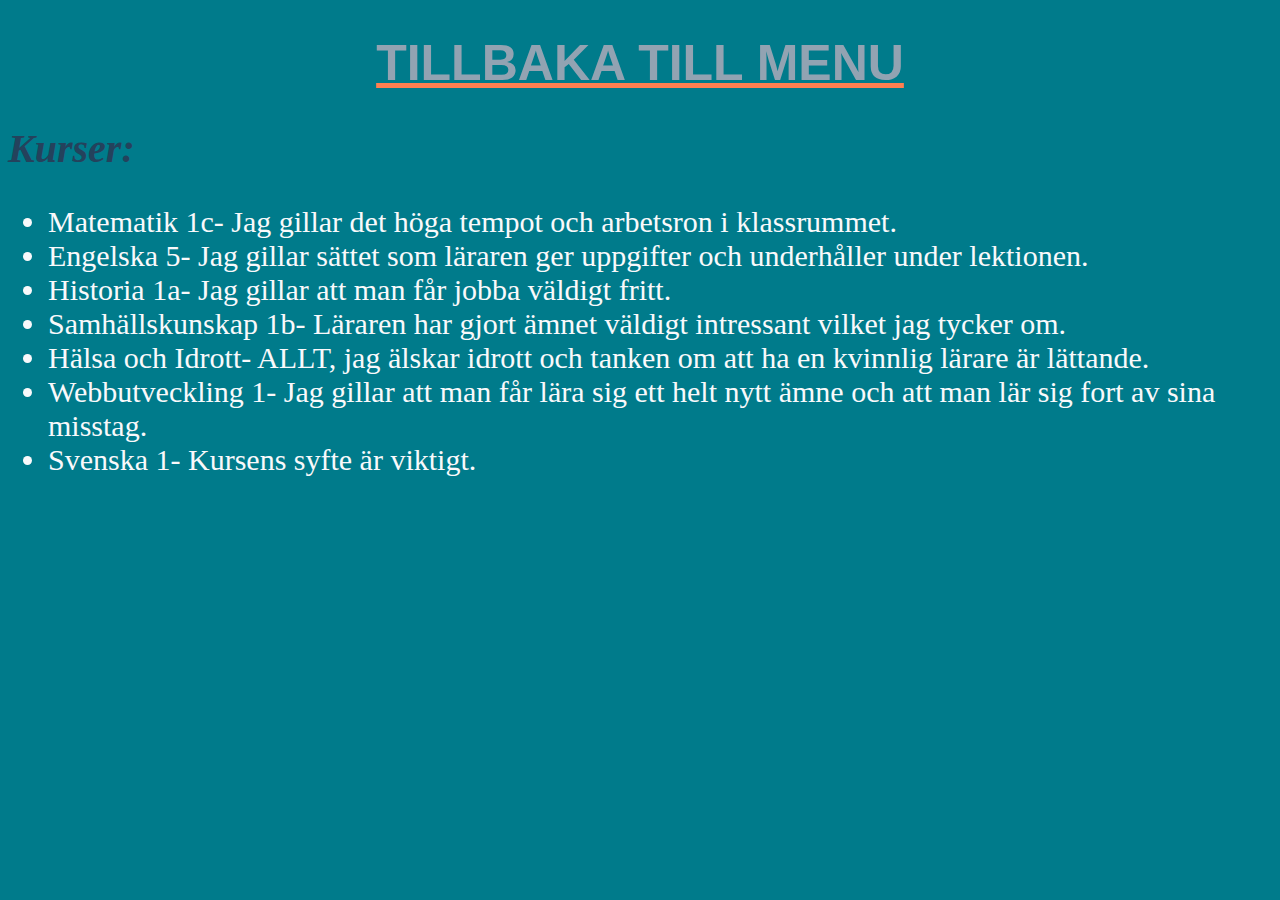
<file: html/courses.html>
<!-- AUTO SAVE? -->
<!DOCTYPE html>
<html>  
   <header>  <head>  
    <!--Detta kopplar till css--> 
     <link rel="stylesheet" href="../css/style.css">
</head>
</header>
    <body>
        <a href="/index.html"><h1>TILLBAKA TILL MENU</h1></a>
    <h2 class="heading">Kurser:</h2>
    <!--Detta bildar en lista-->
    <ul>
        <li> Matematik 1c- Jag gillar det höga tempot och arbetsron i klassrummet.</li>
        <li> Engelska 5- Jag gillar sättet som läraren ger uppgifter och underhåller under lektionen.</li>
        <li> Historia 1a- Jag gillar att man får jobba väldigt fritt.</li>
        <li> Samhällskunskap 1b- Läraren har gjort ämnet väldigt intressant vilket jag tycker om.</li>
        <li> Hälsa och Idrott- ALLT, jag älskar idrott och tanken om att ha en kvinnlig lärare är lättande.</li>
        <li> Webbutveckling 1- Jag gillar att man får lära sig ett helt nytt ämne och att man lär sig fort av sina misstag.</il>
        <li> Svenska 1- Kursens syfte är viktigt.</li>
    </ul>
    </body>
</html>
</file>
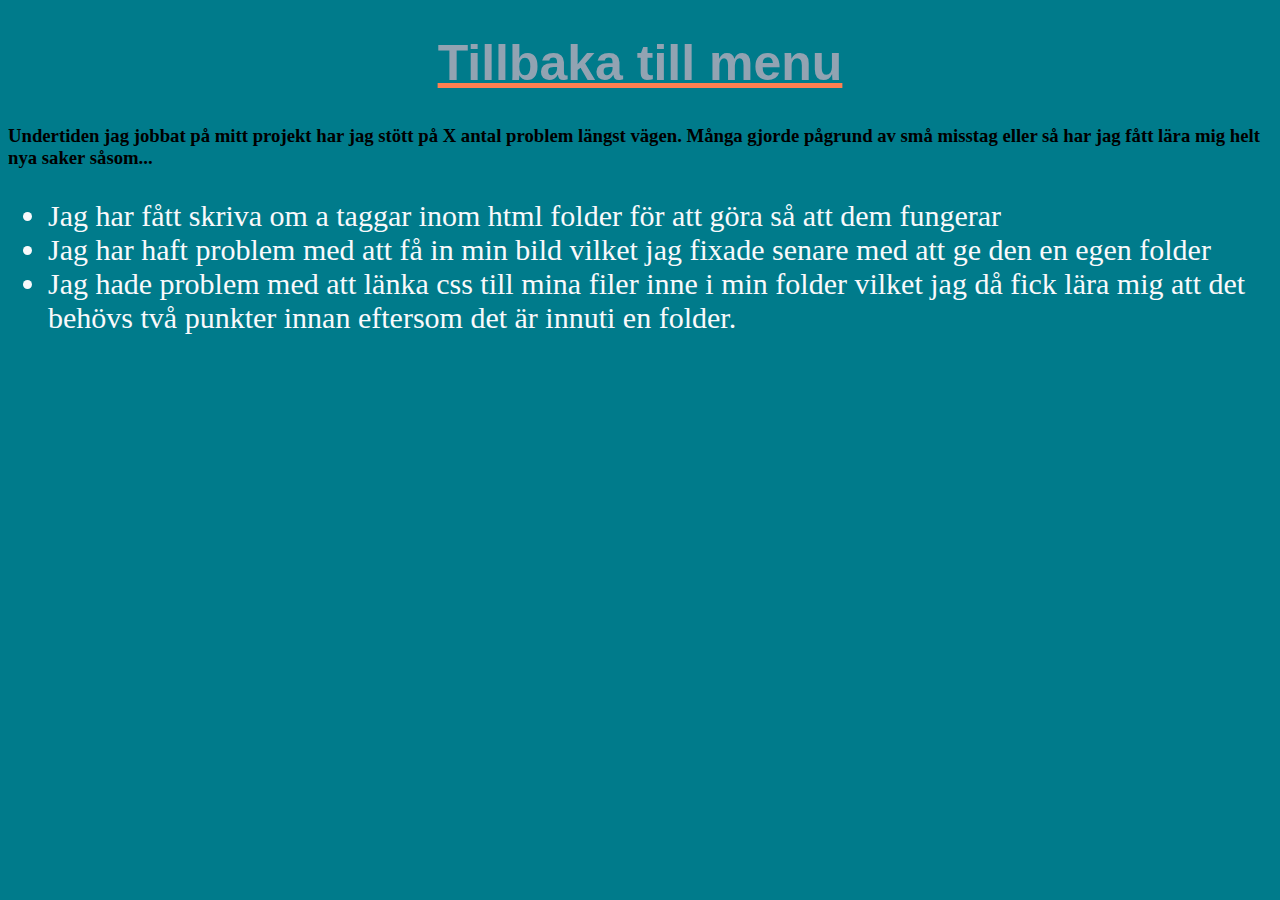
<file: html/documentation.html>
<!-- AUTO SAVE? -->
<!DOCTYPE html>
<html>
  <header>
    <head>
      <link rel="stylesheet" href="../css/style.css" />
    </head>
  </header>
  <body>
    <a href="/index.html"><h1>Tillbaka till menu</h1></a>
    <h2 class="heading"></h2>
    <h3>
      Undertiden jag jobbat på mitt projekt har jag stött på X antal problem
      längst vägen. Många gjorde pågrund av små misstag eller så har jag fått
      lära mig helt nya saker såsom...
    </h3>
    <ul>
      <li>
        Jag har fått skriva om a taggar inom html folder för att göra så att dem
        fungerar
      </li>
      <li>
        Jag har haft problem med att få in min bild vilket jag fixade senare med
        att ge den en egen folder
      </li>
      <li>
        Jag hade problem med att länka css till mina filer inne i min folder
        vilket jag då fick lära mig att det behövs två punkter innan eftersom
        det är innuti en folder.
      </li>
    </ul>
  </body>
</html>
</file>
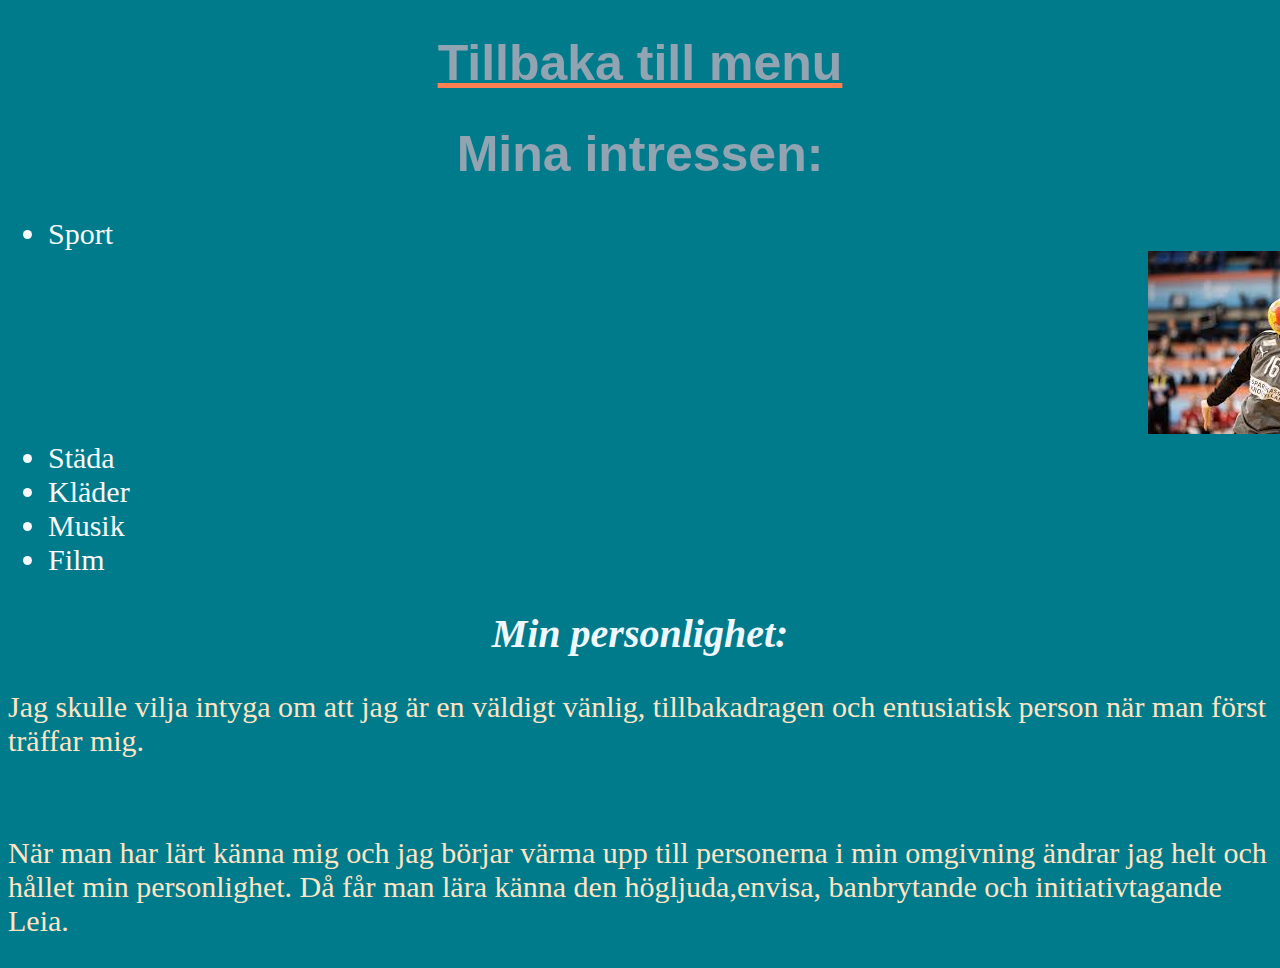
<file: html/interests.html>
<!-- AUTO SAVE? -->
<!DOCTYPE html>
<html>  
   <header>  
    <head>   
     <link rel="stylesheet" href="../css/style.css">
</head>
</header>
    <body>
        <a href="/index.html"><h1>Tillbaka till menu</h1></a>
    </body>
    <h1>Mina intressen: </h1>
    <ul>
        <li> Sport</li>
        <img class="handboll" src="/img/handball.jpeg" alt="picture of handball goalie">
        <li> Städa</li>
        <li> Kläder</li>
        <li> Musik</li>
        <li> Film</li>
    </ul>
    <h2> Min personlighet:</h2>
    <p> Jag skulle vilja intyga om att jag är en väldigt 
        vänlig, tillbakadragen och entusiatisk person när
         man först träffar mig.</p>
         <br>
         <p> När man har lärt känna mig och jag börjar
             värma upp till personerna i min omgivning 
             ändrar jag helt och hållet min personlighet.
             Då får man lära känna den högljuda,envisa,
             banbrytande och initiativtagande Leia.</p>

</html>
</file>
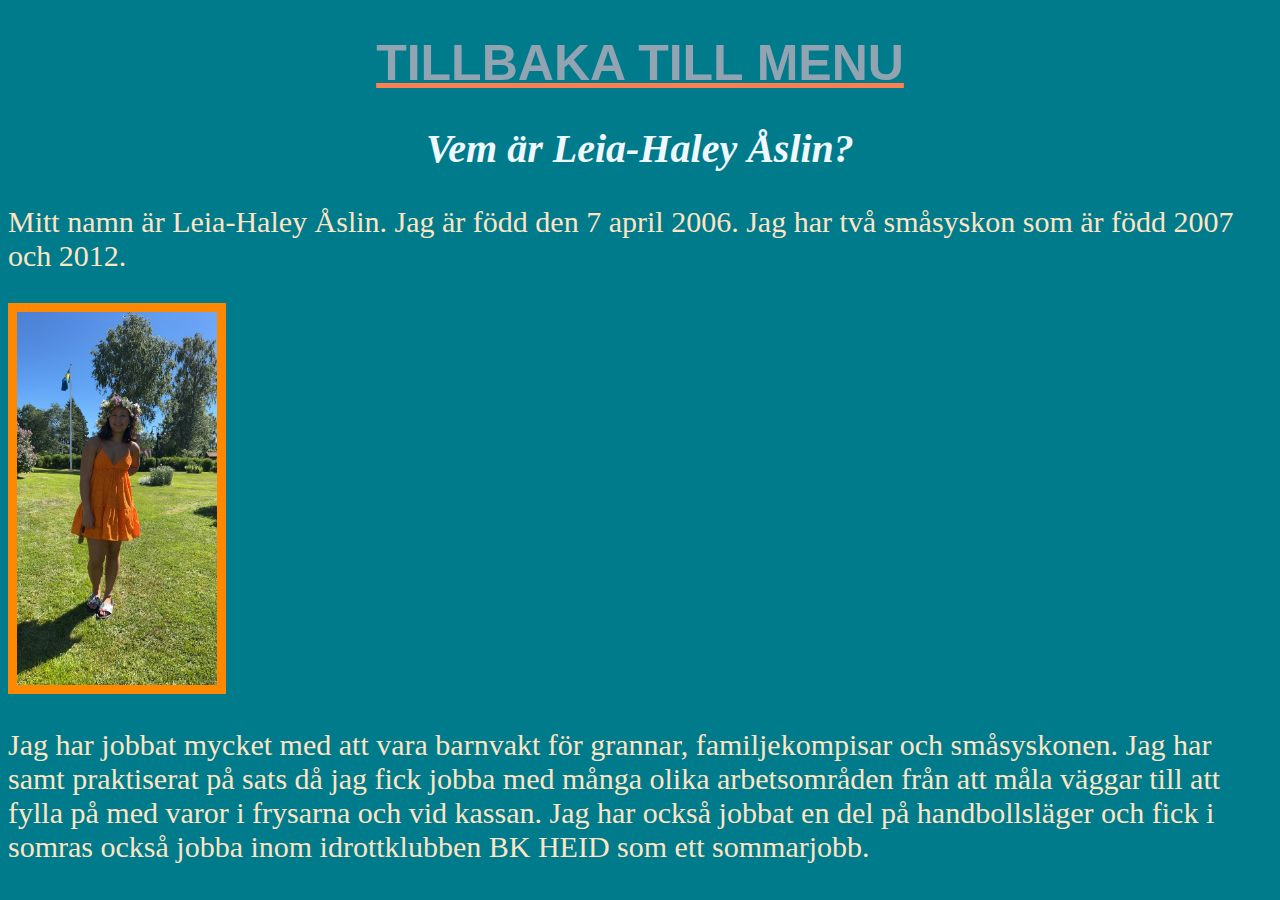
<file: html/me.html>
<!-- AUTO SAVE? -->
<!DOCTYPE html>
<html>
  <a href="/index.html"><h1>TILLBAKA TILL MENU</h1></a>
  <body>
    <link rel="stylesheet" href="../css/style.css" />

    <h2>Vem är Leia-Haley Åslin?</h2>
    <p>
      Mitt namn är Leia-Haley Åslin. Jag är född den 7 april 2006. Jag har två
      småsyskon som är född 2007 och 2012.
    </p>
    <img
      class="img-border2"
      src="../img/IMG-7406.JPG"
      width="200px"
      alt="picture of me"
    />
    <p>
      Jag har jobbat mycket med att vara barnvakt för grannar, familjekompisar
      och småsyskonen. Jag har samt praktiserat på sats då jag fick jobba med
      många olika arbetsområden från att måla väggar till att fylla på med varor
      i frysarna och vid kassan. Jag har också jobbat en del på handbollsläger
      och fick i somras också jobba inom idrottklubben BK HEID som ett
      sommarjobb.
    </p>
  </body>
</html>
</file>
<file: css/style.css>
body {
    background-color: rgb(0, 123, 139);
   }

h1 {
    font-size: 50px;
    font-family: Verdana, Geneva, Tahoma, sans-serif;
    color: rgb(146, 163, 178);
    text-align: center;
}

h2 {
    font-size: 40px;
    font-style: oblique;
    color: aliceblue;
    text-align: center;
}
a:hover{
    color: black;
}
img {
size: 5Mb;
}
::-webkit-textfield-decoration-container {
 text-align: center;
}
a {
    color: coral;
    font-family: 'Franklin Gothic Medium', 'Arial Narrow', Arial, sans-serif;
    font-size: 35px;
}
ul {
    font-size: 30px;
    font-family: cursive;
    color: rgb(249, 249, 251);
}
p {
    color: bisque;
    font-size: 30px;
}
nav {
    text-align: center;
}
.img-border {
    border: solid 3px white;
    border-radius: 400px;
}
.img-border2 {
    border: solid 9px rgb(255, 136, 0);
}

.heading {
    text-align: left;
    font-size: 40px;
    font-style: oblique;
    color: rgb(36, 66, 92);
}
.handboll {
    position:relative;left: 1100px;
}
</file>
